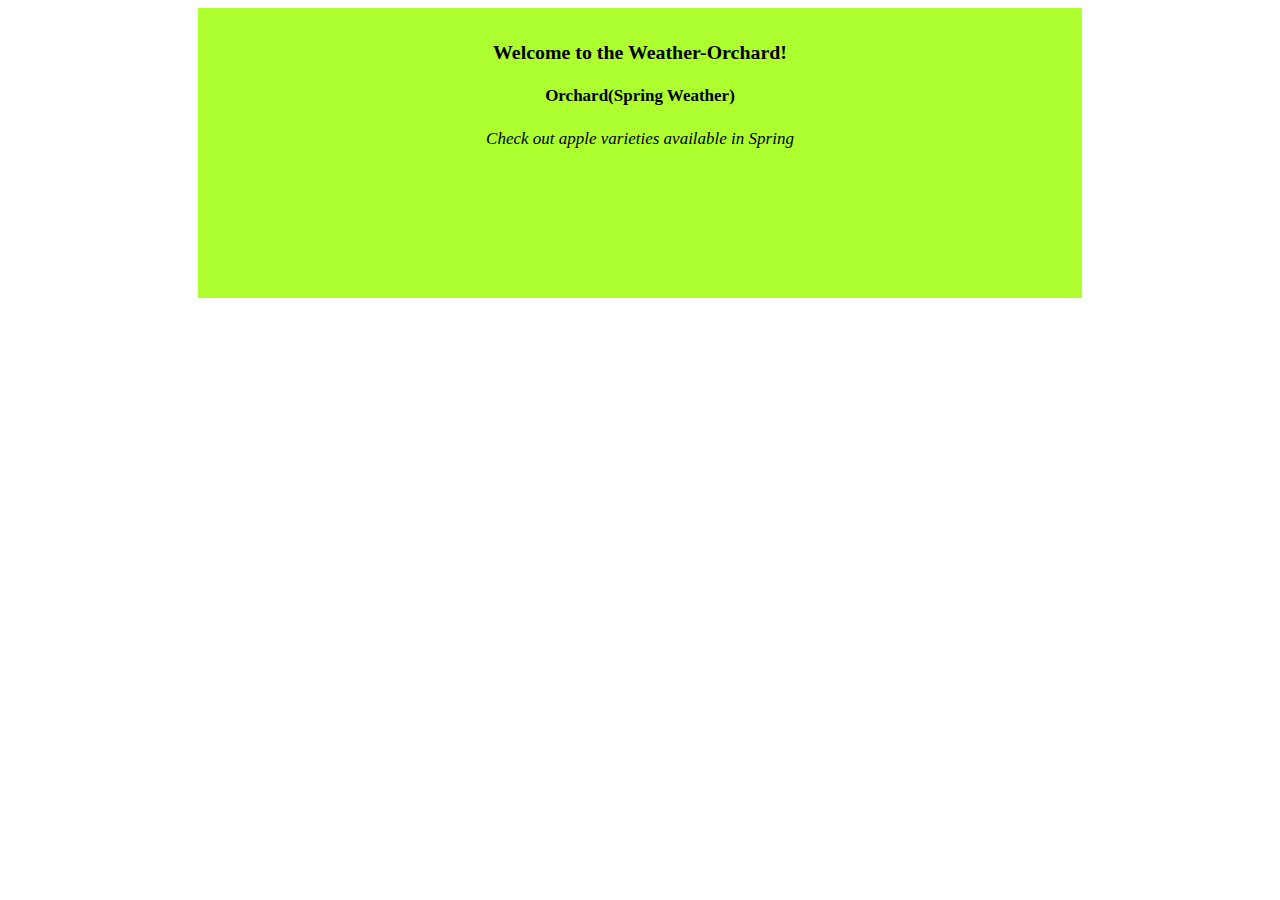
<file: index.html>
<!DOCTYPE html>
<html>
    <div id="new">
    <head>
        <h3>Welcome to the Weather-Orchard!</h3>
    </head>
    <body>
        <h4>Orchard(Spring Weather)</h4>
        <p><em>Check out apple varieties available in Spring</em></p>
               
        <div id="data">
                        
        </div>
    </body>
    <script src="crud.js"></script>
    <link rel = "stylesheet" href ="/index.css"/>
    </div>
</html>
</file>
<file: index.css>
div#new{
    background-color: greenyellow;
    text-align:center;
     width: 70%;
     height: 100%;
     display: block;
     margin-left: auto;
     margin-right: auto;
    padding-top: 1%;
    font-size: 17px;

}
form#post{
    margin-left: 5px;
}
form{
    padding-bottom: 5%;
    margin-left: 1.5px;
}
div#data{
    padding-top: 1%;
    padding-bottom: 14%;
}
</file>
